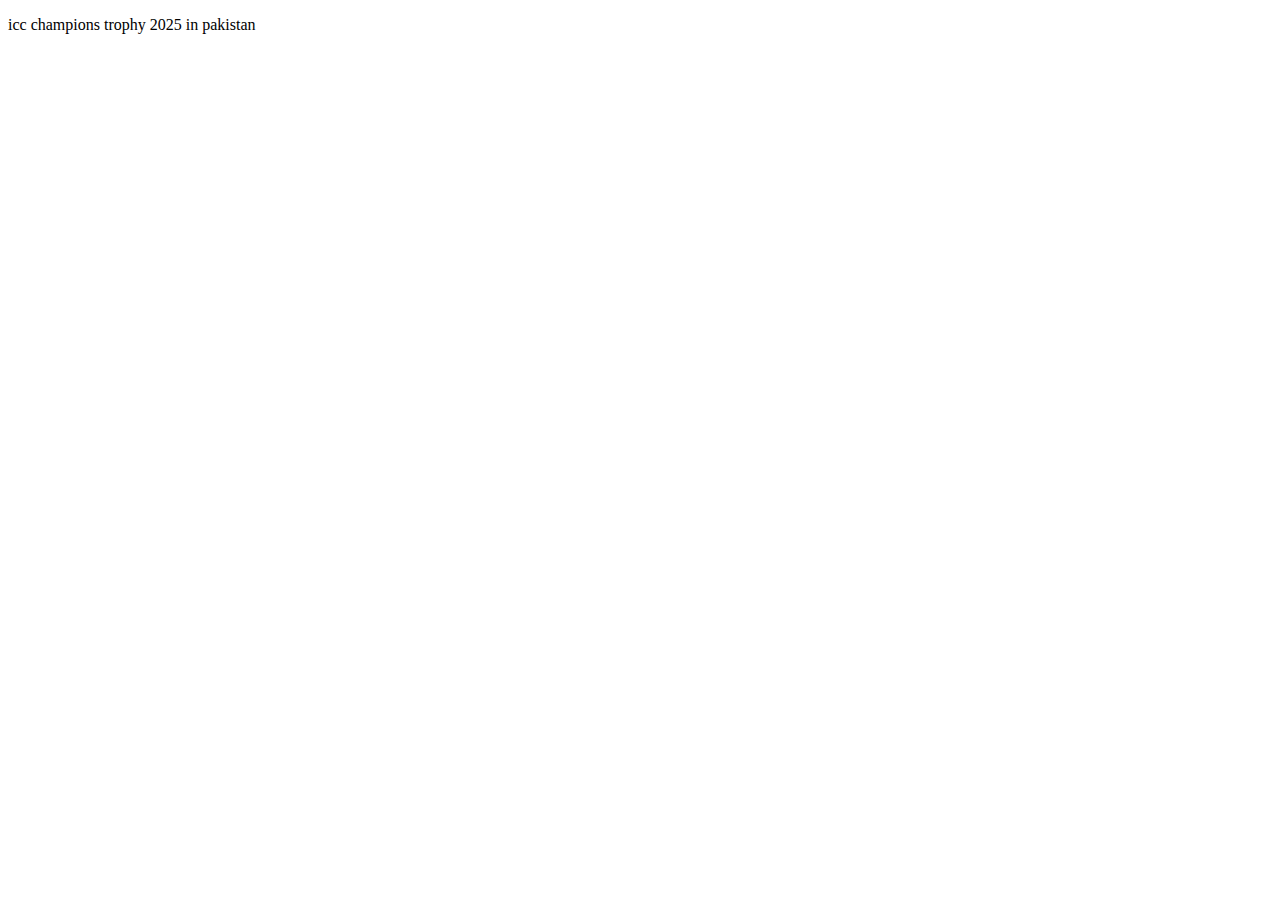
<file: page1.html>
<!DOCTYPE html>
<html lang="en">
<head>
    <meta charset="UTF-8">
    <meta http-equiv="X-UA-Compatible" content="IE=edge">
    <meta name="viewport" content="width=device-width, initial-scale=1.0">
    <title>nextpage</title>
</head>
<body>
    <p>icc champions trophy 2025 in pakistan</p>
</body>
</html>
</file>
